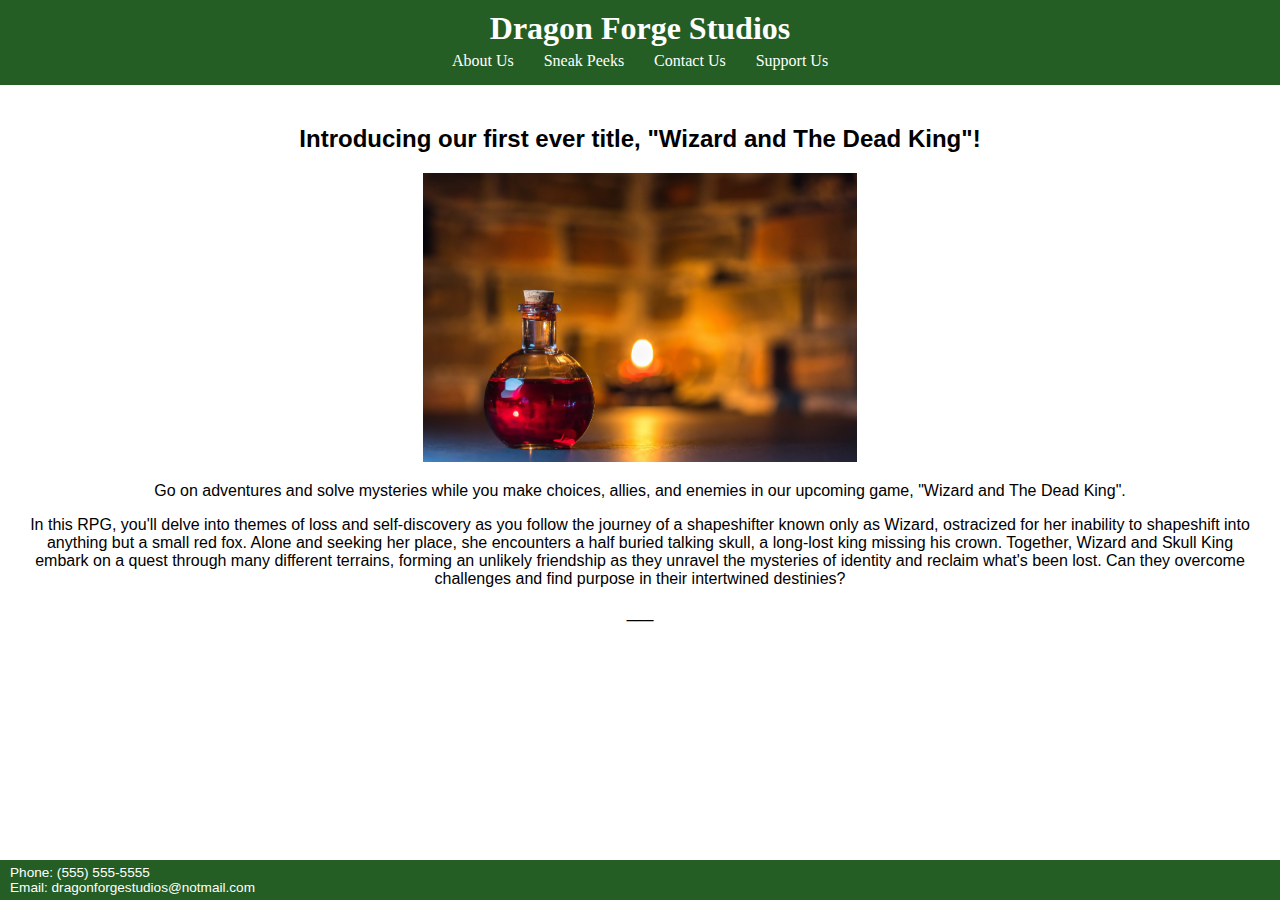
<file: index.html>
<!DOCTYPE html>
<html lang="en">
<head>
    <meta charset="UTF-8">
    <title>Dragon Forge Studios - News Hub</title>
    <link href="/css/styles.css" rel="stylesheet"type="text/css">
</head>
<body>
    <header>
        <h1>Dragon Forge Studios</h1>
        <nav>
            <a href="aboutus.html">About Us</a>
            <a href="sneakpeeks.html">Sneak Peeks</a>
            <a href="contactus.html">Contact Us</a>
            <a href="supportus.html">Support Us</a>
        </nav>
    </header>
     <main>
        <section>
            <h2>Introducing our first ever title, "Wizard and The Dead King"!</h2>
        </section>
        <div class="centered-image">
            <img src="/images/potionbottle-final.jpg" alt="Potion Bottle"> 
        </div>
            <p>Go on adventures and solve mysteries while you make choices, allies, and enemies in our upcoming game, "Wizard and The Dead King".</p>
            <p>In this RPG, you'll delve into themes of loss and self-discovery as you follow the journey of a shapeshifter known only as Wizard, ostracized for her inability to shapeshift into anything but a small red fox. Alone and seeking her place, she encounters a half buried talking skull, a long-lost king missing his crown. Together, Wizard and Skull King embark on a quest through many different terrains, forming an unlikely friendship as they unravel the mysteries of identity and reclaim what's been lost. Can they overcome challenges and find purpose in their intertwined destinies?</p>
            <p>___</p>
    </main>
    <footer>
        <p class="contact-info">Phone: (555) 555-5555</p>
        <p class="contact-info">Email: dragonforgestudios@notmail.com</p>
    </footer>
</body>
</html>
</file>
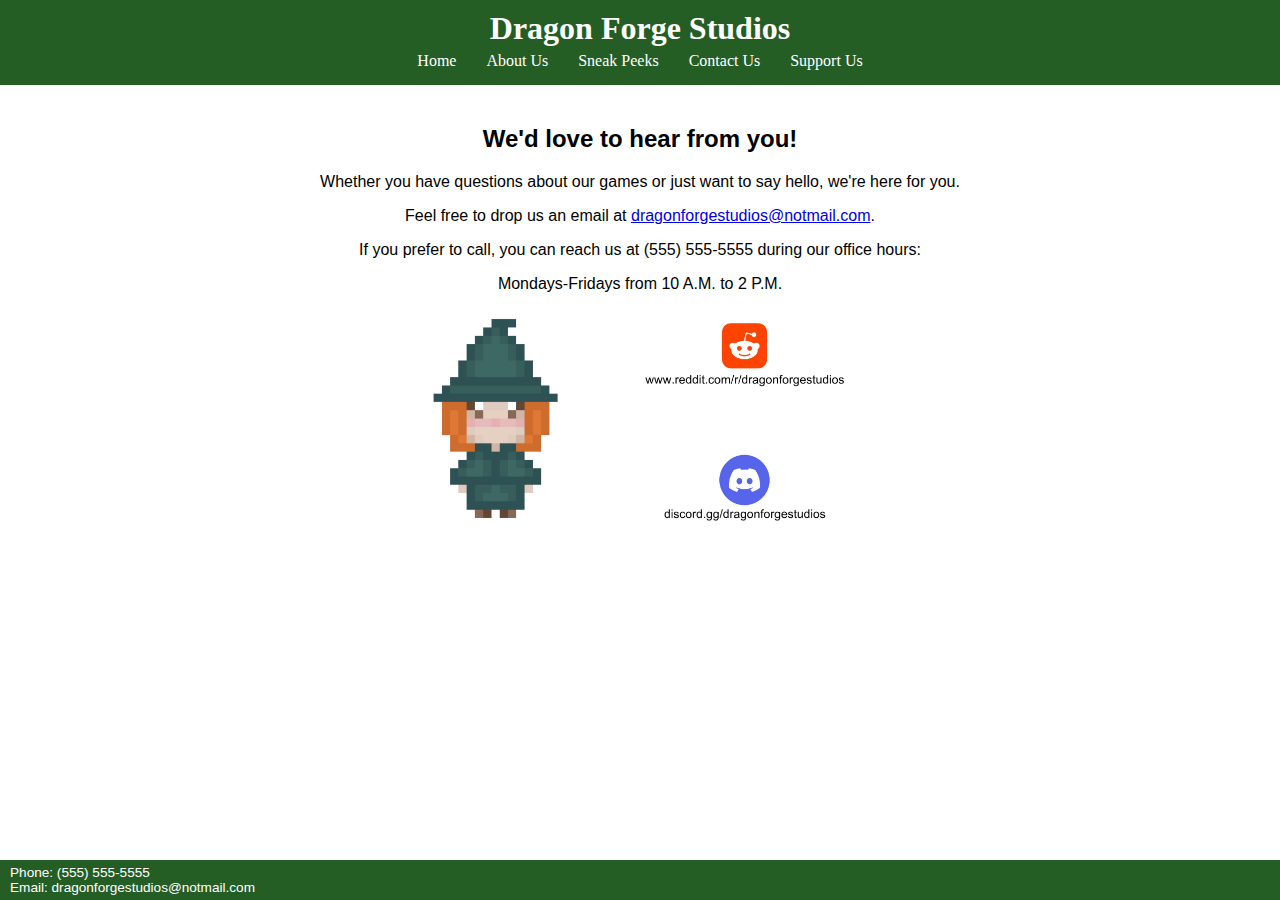
<file: contactus.html>
<!DOCTYPE html>
<html lang="en">
<head>
    <meta charset="UTF-8">
    <title>Dragon Forge Studios - News Hub</title>
    <link href="/css/styles.css" rel="stylesheet" type="text/css">
</head>
<body>
     <header>
        <h1>Dragon Forge Studios</h1>
        <nav>
            <a href="index.html">Home</a>
            <a href="aboutus.html">About Us</a>
            <a href="sneakpeeks.html">Sneak Peeks</a>
            <a href="contactus.html">Contact Us</a>
            <a href="supportus.html">Support Us</a>
        </nav>
    </header>
     <main>
        <section>
            <h2>We'd love to hear from you!</h2>
            <p>Whether you have questions about our games or just want to say hello, we're here for you.</p>
            <p>Feel free to drop us an email at <a href="mailto:dragonforgestudios@notmail.com">dragonforgestudios@notmail.com</a>.</p>
            <p>If you prefer to call, you can reach us at (555) 555-5555 during our office hours:</p>
            <p>Mondays-Fridays from 10 A.M. to 2 P.M.</p>
            <div class="centered-image">
                <img src="/images/joinusjpeg.jpg" alt="Community"> 
            </div>
        </section>
    </main>
    <footer>
        <p class="contact-info">Phone: (555) 555-5555</p>
        <p class="contact-info">Email: dragonforgestudios@notmail.com</p>
    </footer>
</body>
</html>
</file>
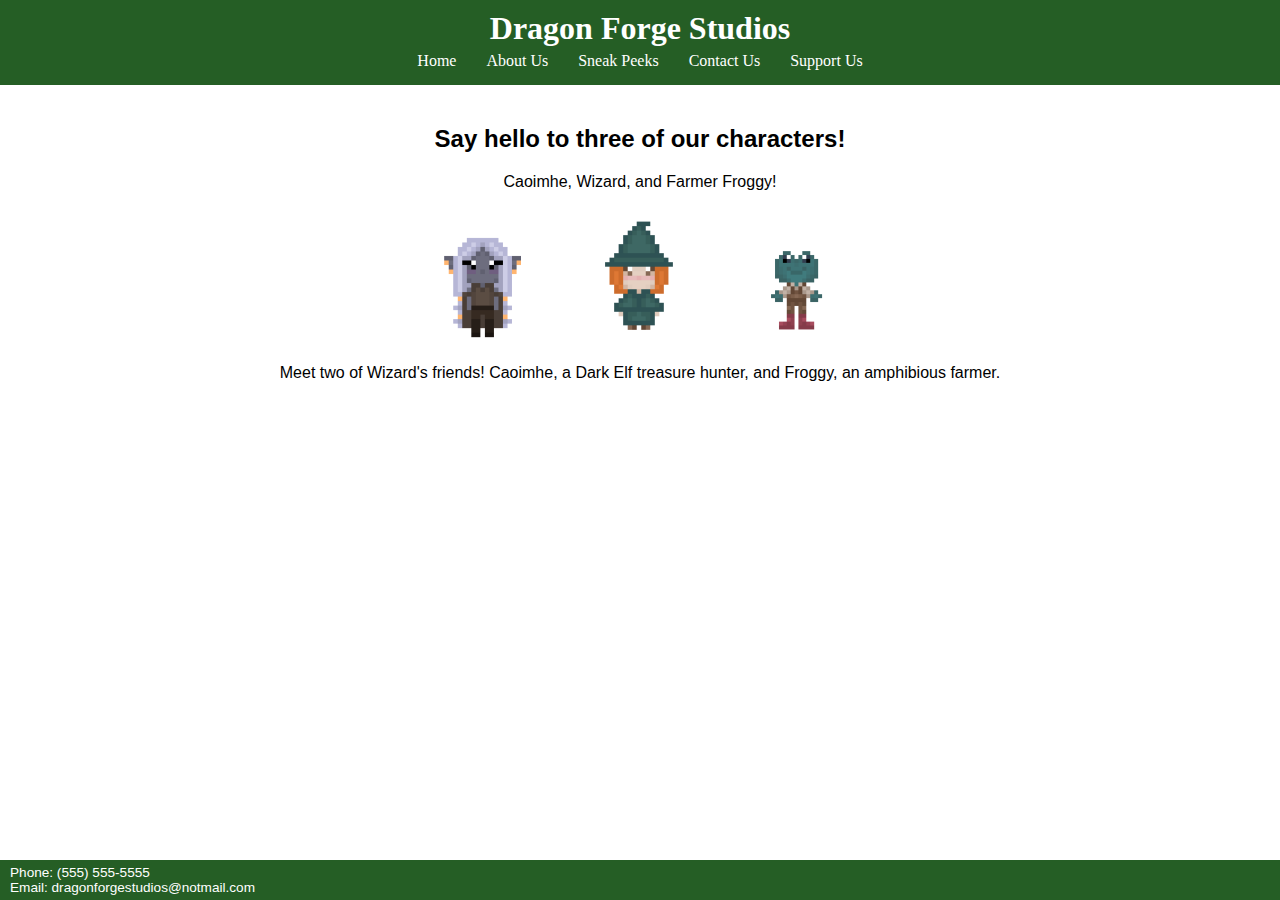
<file: sneakpeeks.html>
<!DOCTYPE html>
<html lang="en">
<head>
    <meta charset="UTF-8">
    <title>Dragon Forge Studios - News Hub</title>
    <link href="/css/styles.css" rel="stylesheet" type="text/css">
</head>
<body>
    <header>
        <h1>Dragon Forge Studios</h1>
        <nav>
            <a href="index.html">Home</a>
            <a href="aboutus.html">About Us</a>
            <a href="sneakpeeks.html">Sneak Peeks</a>
            <a href="contactus.html">Contact Us</a>
            <a href="supportus.html">Support Us</a>
        </nav>
    </header>
    <main>
        <section>
            <h2>Say hello to three of our characters!</h2>
            <p>Caoimhe, Wizard, and Farmer Froggy!</p>
        </section>
        <div class="centered-image">
            <img src="/images/sneakpeeks.png" alt="Pixel Art"> 
        </div>
            <p>Meet two of Wizard's friends! Caoimhe, a Dark Elf treasure hunter, and Froggy, an amphibious farmer.</p>
    </main>
    <footer>
        <p class="contact-info">Phone: (555) 555-5555</p>
        <p class="contact-info">Email: dragonforgestudios@notmail.com</p>
    </footer>
</body>
</html>
</file>
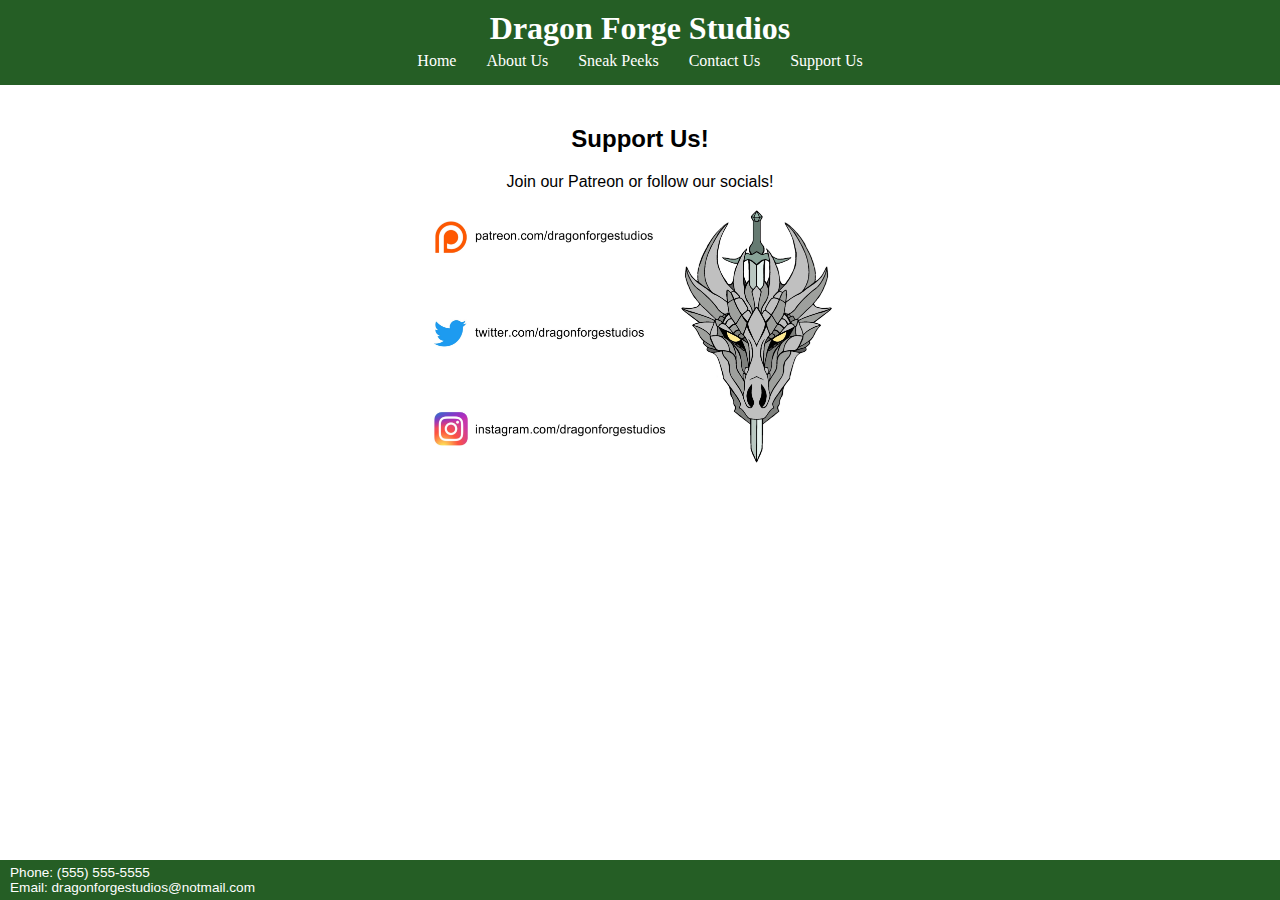
<file: supportus.html>
<!DOCTYPE html>
<html lang="en">
<head>
    <meta charset="UTF-8">
    <title>Dragon Forge Studios - News Hub</title>
    <link href="/css/styles.css"
    rel="stylesheet"
   type="text/css">
</head>
<body>
    <header>
        <h1>Dragon Forge Studios</h1>
        <nav>
            <a href="index.html">Home</a>
            <a href="aboutus.html">About Us</a>
            <a href="sneakpeeks.html">Sneak Peeks</a>
            <a href="contactus.html">Contact Us</a>
            <a href="supportus.html">Support Us</a>
        </nav>
    </header>
    <main>
        <section>
            <h2>Support Us!</h2>
            <p>Join our Patreon or follow our socials!</p>
        </section>
        <div class="centered-image">
            <img src="/images/contactjpeg.jpg" alt="Potion">
        </div>
    </main>
    <footer>
        <p class="contact-info">Phone: (555) 555-5555</p>
        <p class="contact-info">Email: dragonforgestudios@notmail.com</p>
    </footer>
</body>
</html>
</file>
<file: css/styles.css>
body {
    font-family: 'Arial', sans-serif;
    margin: 0;
    background-color:white
}
header {
    font-family: Georgia, 'Times New Roman', Times, serif;
    background-color: rgb(37, 94, 37);
    color: white;
    text-align: center;
    padding: 10px;
}
h1 {
    font-family: Georgia, 'Times New Roman', Times, serif;
    margin: 0;
}
nav {
    display: flex;
    justify-content: center;
    background-color: rgb(37, 94, 37);
    padding: 5px;
}
nav a {
    color: white;
    margin: 0 15px;
    text-decoration: none;
}
main {
    text-align: center;
    padding: 20px;
}
section {
    margin-bottom: 0px;
}
img{
    text-align: center;
    width: 35%;
}
video{
    width: 50%;
}
footer {
    position: fixed; bottom: 0; left: 0; 
    padding: 5px 10px; 
    background-color: rgb(37, 94, 37); 
    font-size: 0.85em; 
    width: 100%; 
    color: white
}

.contact-info {
    margin: 0;
}
</file>
